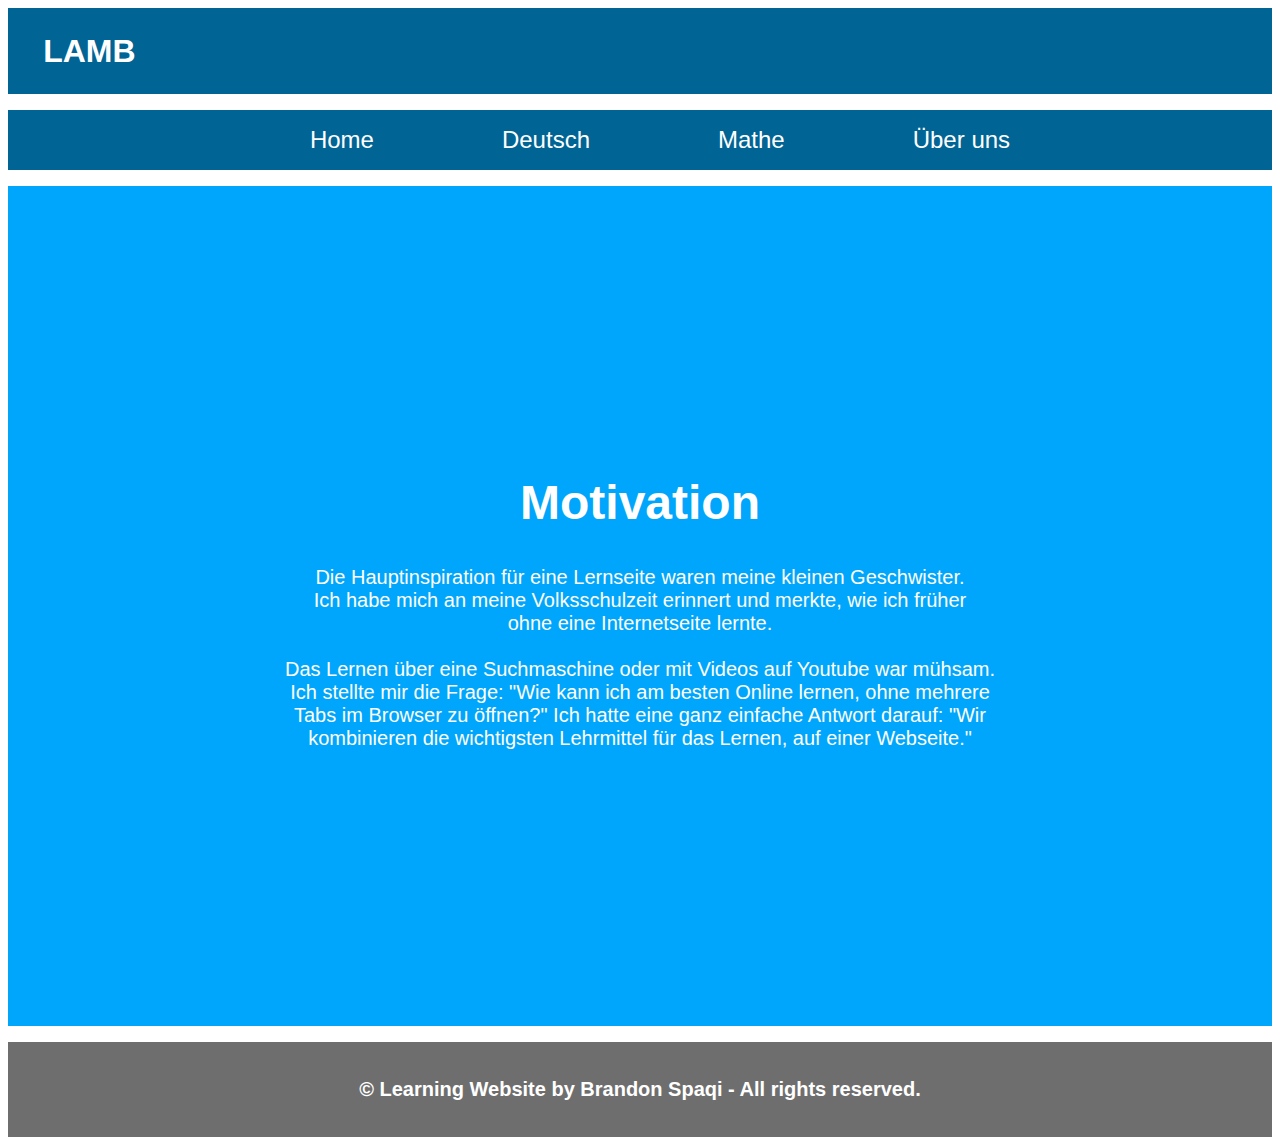
<file: About/index.html>
<!DOCTYPE html>
<html>

  <head>
    <meta charset="UTF-8">
    <meta name="viewport" content="width=device-width, initial-scale=1">
    <meta http-equiv="X-UA-Compatible" content="ie=edge">
    <link rel="stylesheet" href="https://cdnjs.cloudflare.com/ajax/libs/font-awesome/6.4.0/css/all.min.css" 
    integrity="sha512-iecdLmaskl7CVkqkXNQ/ZH/XLlvWZOJyj7Yy7tcenmpD1ypASozpmT/E0iPtmFIB46ZmdtAc9eNBvH0H/ZpiBw==" 
    crossorigin="anonymous" referrerpolicy="no-referrer" />
    <title>Über uns - LAMB Lernwebsite</title>
    
    <link rel="stylesheet" href="/AbResponsive.css">
  </head>

  <body>
      <div class="grid-container">
      <header>
        <div class="logo"><h1>LAMB</h1> </div>
      </header>

      <nav class="navbar">
          <ul class="links">
              <li><a class="nav-link" href="/index.html">Home</a></li>
              <li><a href="/Deutsch/index.html">Deutsch</a></li>
              <li><a href="/Mathe/index.html">Mathe</a></li>
              <li><a class="nav-link active" href="index.html">Über uns</a></li>
          </ul>
          <a href="#" class="action_btn">Get Started</a>
          <div class="toggle_btn">
            <i class="fa-solid fa-bars"></i>
          </div>
      </nav>

      <div class="dropdown_menu">
          <li><a class="nav-link " href="/index.html">Home</a></li>
          <li><a href="/Deutsch/index.html">Deutsch</a></li>
          <li><a href="/Mathe/index.html">Mathe</a></li>
          <li><a class="nav-link active" href="index.html">Über uns</a></li>
          <li><a href="#" class="action_btn">Get Started</a></li>
      </div>


      <main>

        <section id="me">
          <h1>Motivation</h1>
          <p>
            Die Hauptinspiration für eine Lernseite waren meine kleinen Geschwister. <br /> 
            Ich habe mich an meine Volksschulzeit erinnert und merkte, wie ich früher <br />
            ohne eine Internetseite lernte. <br /><br />
            Das Lernen über eine Suchmaschine oder mit Videos auf Youtube war mühsam. <br />
            Ich stellte mir die Frage: "Wie kann ich am besten Online lernen, ohne mehrere <br />
            Tabs im Browser zu öffnen?" Ich hatte eine ganz einfache Antwort darauf: "Wir <br />
            kombinieren die wichtigsten Lehrmittel für das Lernen, auf einer Webseite."
          </p>

        </section>

        <!-- <img id="Ab_png" src="../LAMB.png"> -->

        
      </main>


      <footer>
        <p id="rights">&copy; Learning Website by Brandon Spaqi - All rights reserved.</p>
      </footer>
      </div>

      <script>
        const toggleBtn = document.querySelector('.toggle_btn')
        const toggleBtnIcon = document.querySelector('.toggle_btn i')
        const dropDownMenu = document.querySelector('.dropdown_menu')

        toggleBtn.onclick = function () {
          dropDownMenu.classList.toggle('open')
          const isOpen = dropDownMenu.classList.contains('open')

          toggleBtnIcon.classList = isOpen
          ? 'fa-solid fa-xmark'
          : 'fa-solid fa-bars'
        }
      </script>

  </body>
</html>
</file>
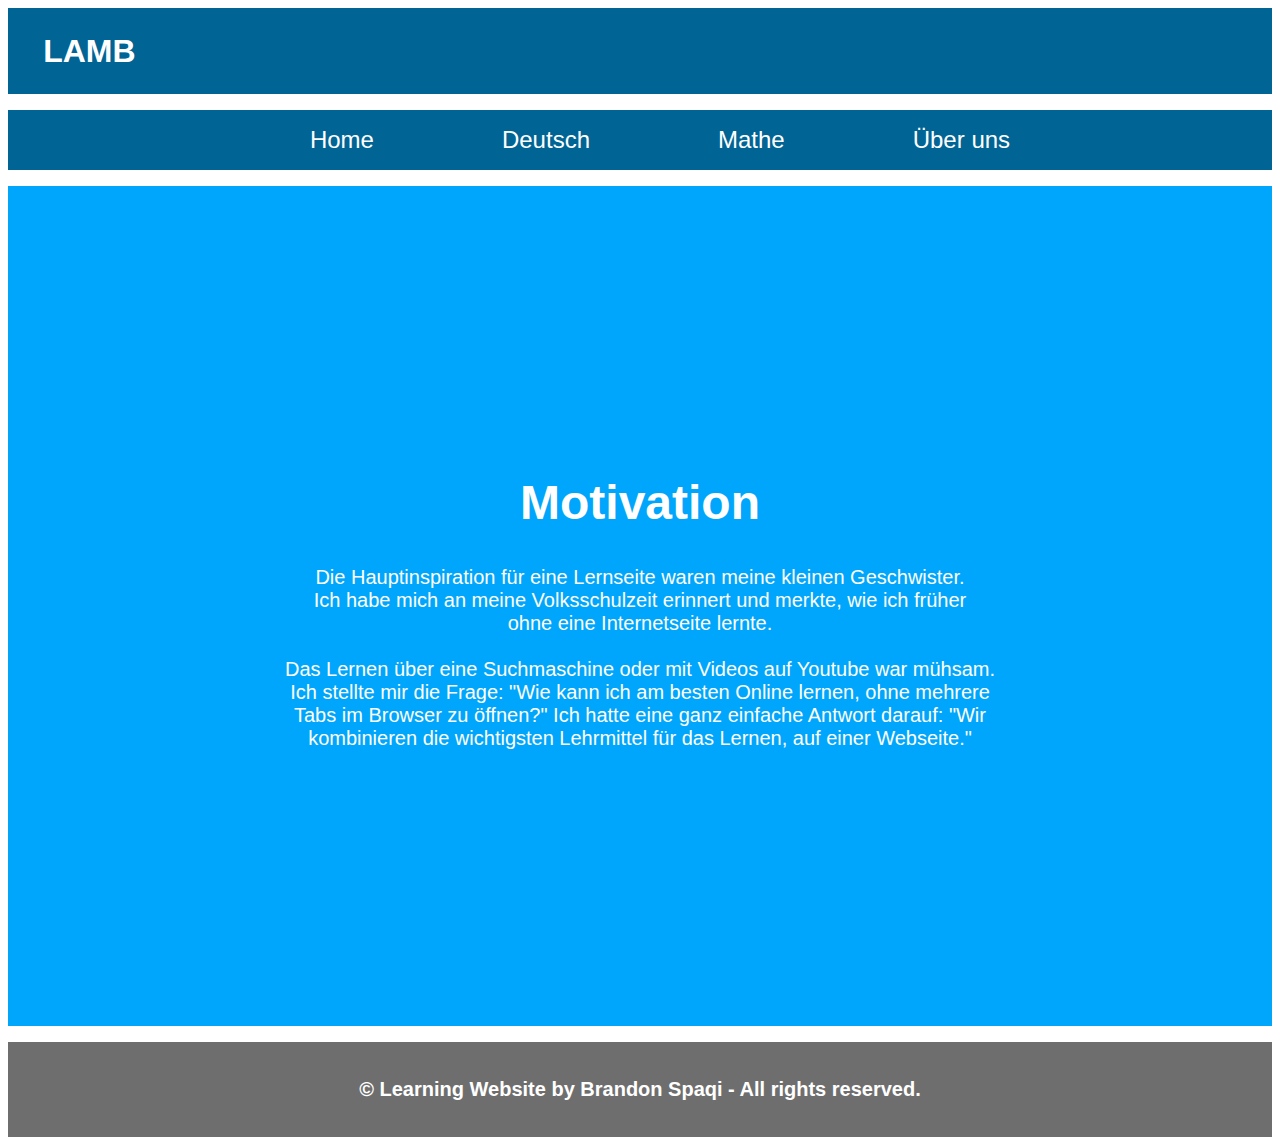
<file: ErsteWebseite/About/index.html>
<!DOCTYPE html>
<html>

  <head>
    <meta charset="UTF-8">
    <meta name="viewport" content="width=device-width, initial-scale=1">
    <meta http-equiv="X-UA-Compatible" content="ie=edge">
    <link rel="stylesheet" href="https://cdnjs.cloudflare.com/ajax/libs/font-awesome/6.4.0/css/all.min.css" 
    integrity="sha512-iecdLmaskl7CVkqkXNQ/ZH/XLlvWZOJyj7Yy7tcenmpD1ypASozpmT/E0iPtmFIB46ZmdtAc9eNBvH0H/ZpiBw==" 
    crossorigin="anonymous" referrerpolicy="no-referrer" />
    <title>Über uns - LAMB Lernwebsite</title>
    
    <link rel="stylesheet" href="/AbResponsive.css">
  </head>

  <body>
      <div class="grid-container">
      <header>
        <div class="logo"><h1>LAMB</h1> </div>
      </header>

      <nav class="navbar">
          <ul class="links">
              <li><a class="nav-link" href="/index.html">Home</a></li>
              <li><a href="/Deutsch/index.html">Deutsch</a></li>
              <li><a href="/Mathe/index.html">Mathe</a></li>
              <li><a class="nav-link active" href="index.html">Über uns</a></li>
          </ul>
          <a href="#" class="action_btn">Get Started</a>
          <div class="toggle_btn">
            <i class="fa-solid fa-bars"></i>
          </div>
      </nav>

      <div class="dropdown_menu">
          <li><a class="nav-link " href="/index.html">Home</a></li>
          <li><a href="/Deutsch/index.html">Deutsch</a></li>
          <li><a href="/Mathe/index.html">Mathe</a></li>
          <li><a class="nav-link active" href="index.html">Über uns</a></li>
          <li><a href="#" class="action_btn">Get Started</a></li>
      </div>


      <main>

        <section id="me">
          <h1>Motivation</h1>
          <p>
            Die Hauptinspiration für eine Lernseite waren meine kleinen Geschwister. <br /> 
            Ich habe mich an meine Volksschulzeit erinnert und merkte, wie ich früher <br />
            ohne eine Internetseite lernte. <br /><br />
            Das Lernen über eine Suchmaschine oder mit Videos auf Youtube war mühsam. <br />
            Ich stellte mir die Frage: "Wie kann ich am besten Online lernen, ohne mehrere <br />
            Tabs im Browser zu öffnen?" Ich hatte eine ganz einfache Antwort darauf: "Wir <br />
            kombinieren die wichtigsten Lehrmittel für das Lernen, auf einer Webseite."
          </p>

        </section>

        <!-- <img id="Ab_png" src="../LAMB.png"> -->

        
      </main>


      <footer>
        <p id="rights">&copy; Learning Website by Brandon Spaqi - All rights reserved.</p>
      </footer>
      </div>

      <script>
        const toggleBtn = document.querySelector('.toggle_btn')
        const toggleBtnIcon = document.querySelector('.toggle_btn i')
        const dropDownMenu = document.querySelector('.dropdown_menu')

        toggleBtn.onclick = function () {
          dropDownMenu.classList.toggle('open')
          const isOpen = dropDownMenu.classList.contains('open')

          toggleBtnIcon.classList = isOpen
          ? 'fa-solid fa-xmark'
          : 'fa-solid fa-bars'
        }
      </script>

  </body>
</html>
</file>
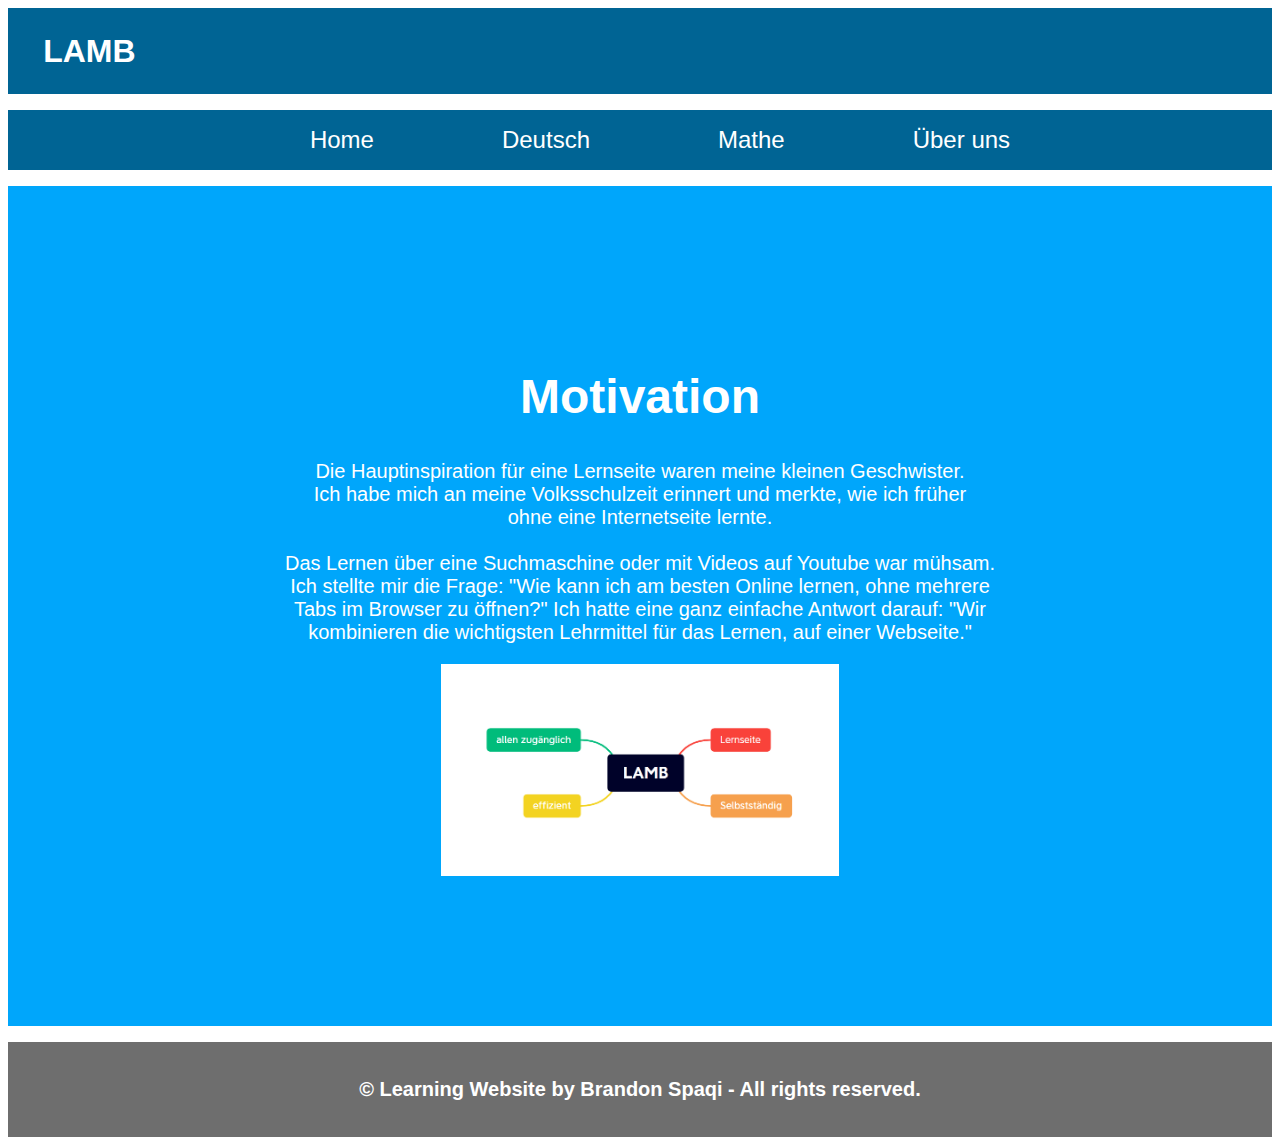
<file: about.html>
<!DOCTYPE html>
<html>

  <head>
    <meta charset="UTF-8">
    <meta name="author" content="Brandon Spaqi">
    <meta name="viewport" content="width=device-width, initial-scale=1">
    <meta http-equiv="X-UA-Compatible" content="ie=edge">
    <link rel="stylesheet" href="https://cdnjs.cloudflare.com/ajax/libs/font-awesome/6.4.0/css/all.min.css" 
    integrity="sha512-iecdLmaskl7CVkqkXNQ/ZH/XLlvWZOJyj7Yy7tcenmpD1ypASozpmT/E0iPtmFIB46ZmdtAc9eNBvH0H/ZpiBw==" 
    crossorigin="anonymous" referrerpolicy="no-referrer" />
    <title>Über uns - LAMB Lernwebsite</title>
    
    <link rel="stylesheet" href="AbResponsive.css">
  </head>

  <body>
      <div class="grid-container">
      <header>
        <div class="logo"><h1>LAMB</h1> </div>
      </header>

      <nav class="navbar">
          <ul class="links">
              <li><a class="nav-link" href="index.html">Home</a></li>
              <li><a href="Deutsch/index.html">Deutsch</a></li>
              <li><a href="Mathe/index.html">Mathe</a></li>
              <li><a class="nav-link active" href="about.html">Über uns</a></li>
          </ul>
          <a href="#" class="action_btn">Get Started</a>
          <div class="toggle_btn">
            <i class="fa-solid fa-bars"></i>
          </div>
      </nav>

      <div class="dropdown_menu">
          <li><a class="nav-link " href="index.html">Home</a></li>
          <li><a href="Deutsch/index.html">Deutsch</a></li>
          <li><a href="Mathe/index.html">Mathe</a></li>
          <li><a class="nav-link active" href="about.html">Über uns</a></li>
          <li><a href="#" class="action_btn">Get Started</a></li>
      </div>


      <main>

        <section id="me">
          <h1>Motivation</h1>
          <p>
            Die Hauptinspiration für eine Lernseite waren meine kleinen Geschwister. <br /> 
            Ich habe mich an meine Volksschulzeit erinnert und merkte, wie ich früher <br />
            ohne eine Internetseite lernte. <br /><br />
            Das Lernen über eine Suchmaschine oder mit Videos auf Youtube war mühsam. <br />
            Ich stellte mir die Frage: "Wie kann ich am besten Online lernen, ohne mehrere <br />
            Tabs im Browser zu öffnen?" Ich hatte eine ganz einfache Antwort darauf: "Wir <br />
            kombinieren die wichtigsten Lehrmittel für das Lernen, auf einer Webseite."
          </p>

          <img src="LAMB.png" alt="Computer Recherche">

        </section>

        <!-- <img id="Ab_png" src="../LAMB.png"> -->

        
      </main>


      <footer>
        <p id="rights">&copy; Learning Website by Brandon Spaqi - All rights reserved.</p>
      </footer>
      </div>

      <script>
        const toggleBtn = document.querySelector('.toggle_btn')
        const toggleBtnIcon = document.querySelector('.toggle_btn i')
        const dropDownMenu = document.querySelector('.dropdown_menu')

        toggleBtn.onclick = function () {
          dropDownMenu.classList.toggle('open')
          const isOpen = dropDownMenu.classList.contains('open')

          toggleBtnIcon.classList = isOpen
          ? 'fa-solid fa-xmark'
          : 'fa-solid fa-bars'
        }
      </script>

  </body>
</html>
</file>
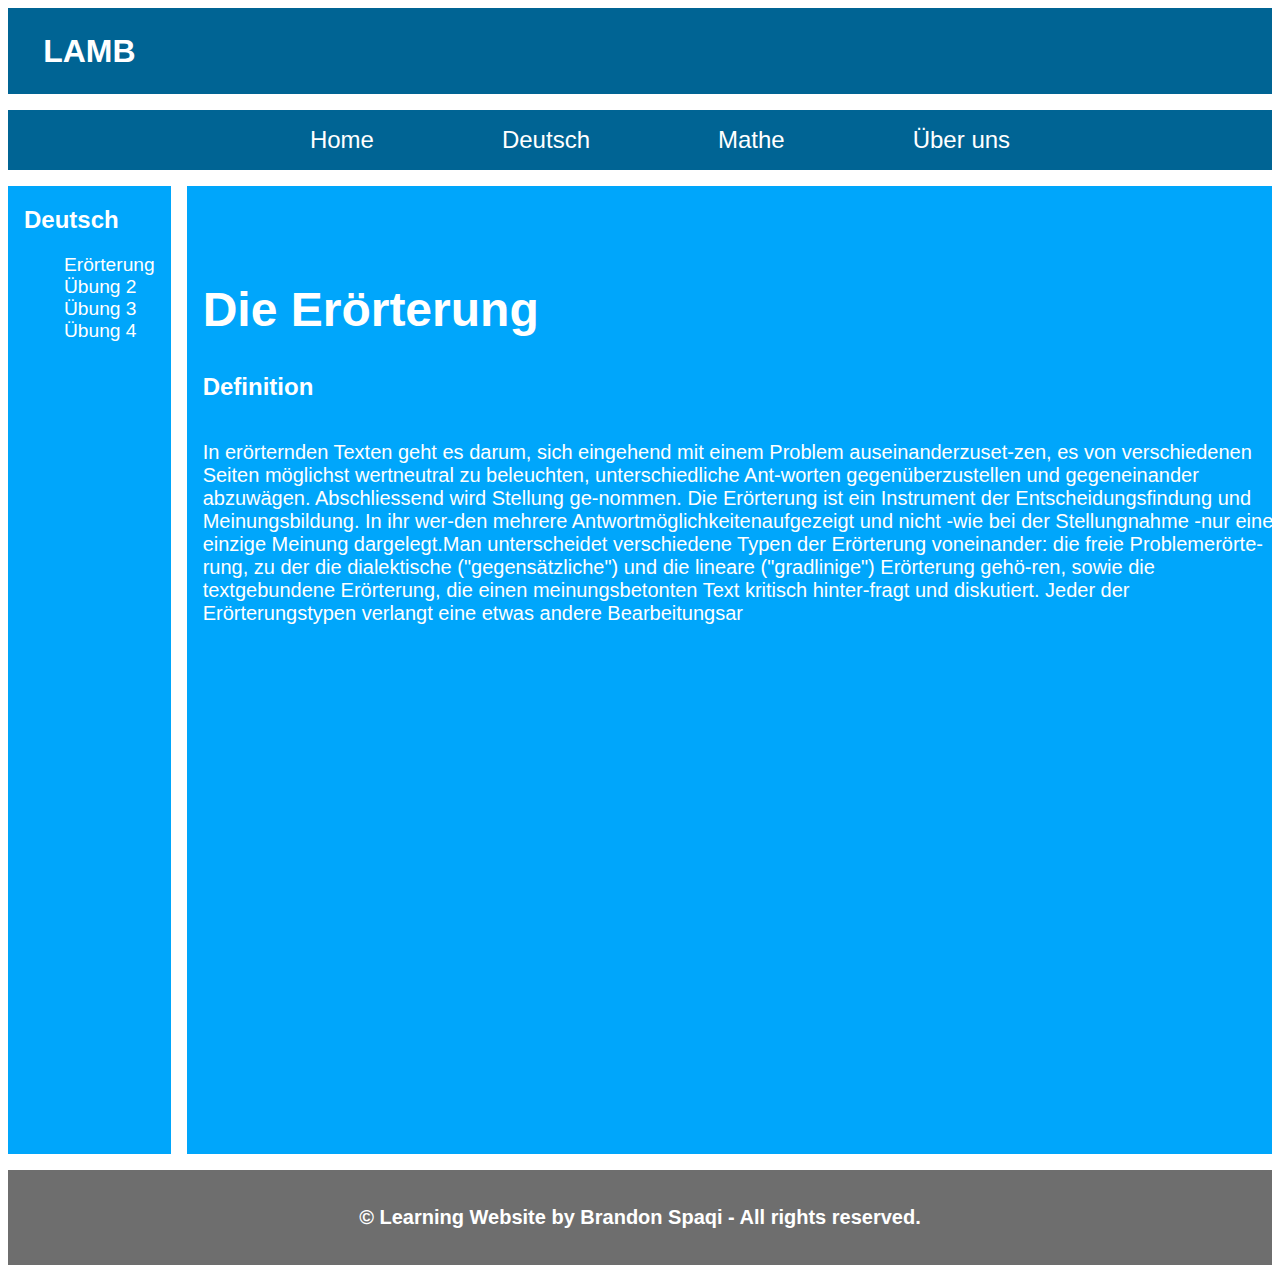
<file: Deutsch/erörterung.html>
<!DOCTYPE html>
<html>

<head>
  <meta charset="UTF-8">
  <meta name="author" content="Brandon Spaqi">
  <meta name="viewport" content="width=device-width, initial-scale=1">
  <meta http-equiv="X-UA-Compatible" content="ie=edge">
  <link rel="stylesheet" href="https://cdnjs.cloudflare.com/ajax/libs/font-awesome/6.4.0/css/all.min.css" 
  integrity="sha512-iecdLmaskl7CVkqkXNQ/ZH/XLlvWZOJyj7Yy7tcenmpD1ypASozpmT/E0iPtmFIB46ZmdtAc9eNBvH0H/ZpiBw==" 
  crossorigin="anonymous" referrerpolicy="no-referrer" />
  <title>Deutsch - LAMB Lernwebsite</title>
  
  <link rel="stylesheet" href="../USResponsive.css">
</head>

<body>
    <div class="grid-container">
    <header>
      <div class="logo"><h1>LAMB</h1> </div>
    </header>

    <nav class="navbar">
      
        <ul class="links">
            <li><a href="../index.html">Home</a></li>
            <li><a class="nav-link active" href="index.html">Deutsch</a></li>
            <li><a href="../Mathe/index.html">Mathe</a></li>
            <li><a href="../about.html">Über uns</a></li>
        </ul>
        <a href="#" class="action_btn">Get Started</a>
        <div class="toggle_btn">
          <i class="fa-solid fa-bars"></i>
        </div>
    </nav>

    <div class="dropdown_menu">
        <li><a href="../index.html">Home</a></li>
        <li><a class="nav-link active" href="index.html">Deutsch</a></li>
        <li><a href="../Mathe/index.html">Mathe</a></li>
        <li><a href="../about.html">Über uns</a></li>
        <li><a href="#" class="action_btn">Get Started</a></li>
    </div>


    <main>

      <section id="theorie">
        <h1>Die Erörterung</h1>
        <h2>Definition</h2>
        <p>
          In erörternden Texten geht es darum, sich eingehend mit einem Problem auseinanderzuset-zen, es von verschiedenen Seiten möglichst wertneutral zu beleuchten, unterschiedliche Ant-worten gegenüberzustellen und gegeneinander abzuwägen. Abschliessend wird Stellung ge-nommen. Die Erörterung ist ein Instrument der Entscheidungsfindung und Meinungsbildung. In ihr wer-den  mehrere Antwortmöglichkeitenaufgezeigt  und  nicht -wie  bei  der  Stellungnahme -nur eine einzige Meinung dargelegt.Man unterscheidet verschiedene Typen der Erörterung voneinander: die freie Problemerörte-rung, zu der die dialektische ("gegensätzliche") und die lineare ("gradlinige") Erörterung gehö-ren,  sowie  die  textgebundene Erörterung,  die  einen  meinungsbetonten  Text  kritisch  hinter-fragt und diskutiert. Jeder der Erörterungstypen verlangt eine etwas andere Bearbeitungsar
        </p>
      </section>

    </main>

    <aside>

      <section class="excercise">
        <h2 class="theme">Deutsch</h2>

        <ul class="ex_links">
          <li><a class="ex_links" href="erörterung.html">Erörterung</a></li>
          <li><a class="ex_links" href="#">Übung 2</a></li>
          <li><a class="ex_links" href="#">Übung 3</a></li>
          <li><a class="ex_links" href="#">Übung 4</a></li>
      </ul>

      </section>
      
    </aside>

    <footer>
      <p id="rights">&copy; Learning Website by Brandon Spaqi - All rights reserved.</p>
    </footer>
    </div>

    <script>
      const toggleBtn = document.querySelector('.toggle_btn')
      const toggleBtnIcon = document.querySelector('.toggle_btn i')
      const dropDownMenu = document.querySelector('.dropdown_menu')

      toggleBtn.onclick = function () {
        dropDownMenu.classList.toggle('open')
        const isOpen = dropDownMenu.classList.contains('open')

        toggleBtnIcon.classList = isOpen
        ? 'fa-solid fa-xmark'
        : 'fa-solid fa-bars'
      }
    </script>

</body>
</html>
</file>
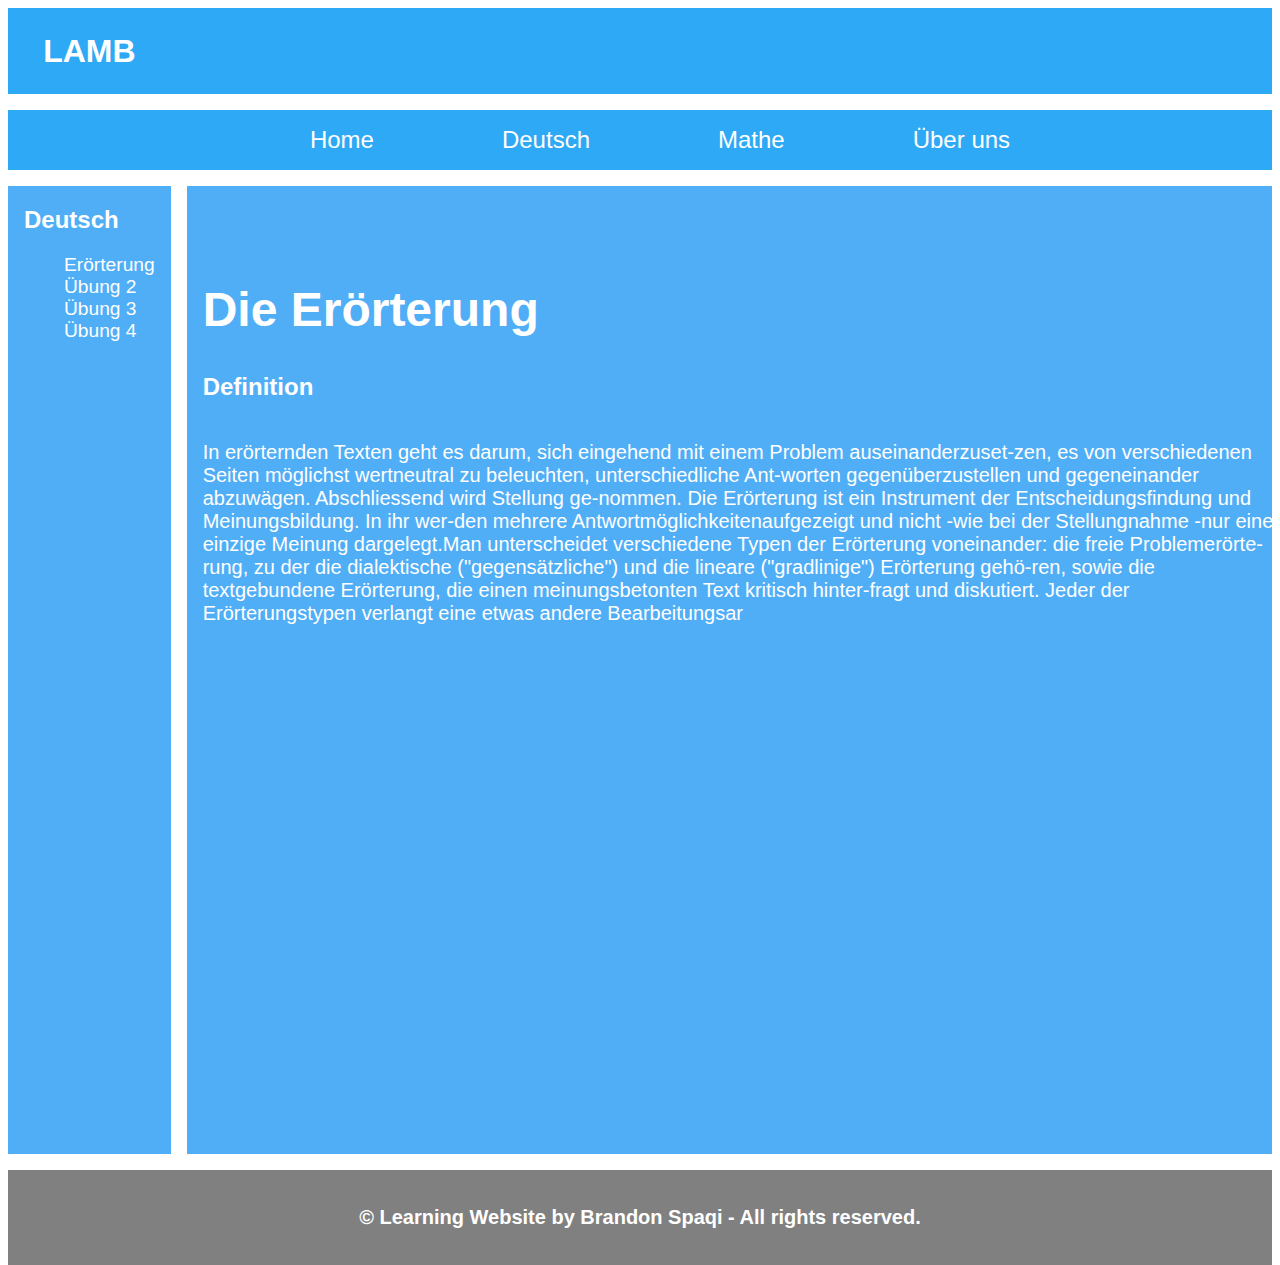
<file: ErsteWebseite/Deutsch/erörterung.html>
<!DOCTYPE html>
<html>

<head>
  <meta charset="UTF-8">
  <meta name="viewport" content="width=device-width, initial-scale=1">
  <meta http-equiv="X-UA-Compatible" content="ie=edge">
  <link rel="stylesheet" href="https://cdnjs.cloudflare.com/ajax/libs/font-awesome/6.4.0/css/all.min.css" 
  integrity="sha512-iecdLmaskl7CVkqkXNQ/ZH/XLlvWZOJyj7Yy7tcenmpD1ypASozpmT/E0iPtmFIB46ZmdtAc9eNBvH0H/ZpiBw==" 
  crossorigin="anonymous" referrerpolicy="no-referrer" />
  <title>Deutsch - LAMB Lernwebsite</title>
  
  <link rel="stylesheet" href="../USResponsive.css">
</head>

<body>
    <div class="grid-container">
    <header>
      <div class="logo"><h1>LAMB</h1> </div>
    </header>

    <nav class="navbar">
      
        <ul class="links">
            <li><a href="../index.html">Home</a></li>
            <li><a class="nav-link active" href="index.html">Deutsch</a></li>
            <li><a href="../Mathe/index.html">Mathe</a></li>
            <li><a href="../About/index.html">Über uns</a></li>
        </ul>
        <a href="#" class="action_btn">Get Started</a>
        <div class="toggle_btn">
          <i class="fa-solid fa-bars"></i>
        </div>
    </nav>

    <div class="dropdown_menu">
        <li><a href="../index.html">Home</a></li>
        <li><a class="nav-link active" href="index.html">Deutsch</a></li>
        <li><a href="../Mathe/index.html">Mathe</a></li>
        <li><a href="../About/index.html">Über uns</a></li>
        <li><a href="#" class="action_btn">Get Started</a></li>
    </div>


    <main>

      <section id="theorie">
        <h1>Die Erörterung</h1>
        <h2>Definition</h2>
        <p>
          In erörternden Texten geht es darum, sich eingehend mit einem Problem auseinanderzuset-zen, es von verschiedenen Seiten möglichst wertneutral zu beleuchten, unterschiedliche Ant-worten gegenüberzustellen und gegeneinander abzuwägen. Abschliessend wird Stellung ge-nommen. Die Erörterung ist ein Instrument der Entscheidungsfindung und Meinungsbildung. In ihr wer-den  mehrere Antwortmöglichkeitenaufgezeigt  und  nicht -wie  bei  der  Stellungnahme -nur eine einzige Meinung dargelegt.Man unterscheidet verschiedene Typen der Erörterung voneinander: die freie Problemerörte-rung, zu der die dialektische ("gegensätzliche") und die lineare ("gradlinige") Erörterung gehö-ren,  sowie  die  textgebundene Erörterung,  die  einen  meinungsbetonten  Text  kritisch  hinter-fragt und diskutiert. Jeder der Erörterungstypen verlangt eine etwas andere Bearbeitungsar
        </p>
      </section>

    </main>

    <aside>

      <section class="excercise">
        <h2 class="theme">Deutsch</h2>

        <ul class="ex_links">
          <li><a class="ex_links" href="erörterung.html">Erörterung</a></li>
          <li><a class="ex_links" href="#">Übung 2</a></li>
          <li><a class="ex_links" href="#">Übung 3</a></li>
          <li><a class="ex_links" href="#">Übung 4</a></li>
      </ul>

      </section>
      
    </aside>

    <footer>
      <p id="rights">&copy; Learning Website by Brandon Spaqi - All rights reserved.</p>
    </footer>
    </div>

    <script>
      const toggleBtn = document.querySelector('.toggle_btn')
      const toggleBtnIcon = document.querySelector('.toggle_btn i')
      const dropDownMenu = document.querySelector('.dropdown_menu')

      toggleBtn.onclick = function () {
        dropDownMenu.classList.toggle('open')
        const isOpen = dropDownMenu.classList.contains('open')

        toggleBtnIcon.classList = isOpen
        ? 'fa-solid fa-xmark'
        : 'fa-solid fa-bars'
      }
    </script>

</body>
</html>
</file>
<file: AbResponsive.css>
* {
    font-family: 'Gill Sans', 'Gill Sans MT', Calibri, 'Trebuchet MS', sans-serif;
  }

  p {
    font-size: 20px;
  }
  
  body {
    background-color: #fff;
    height: 100vh;
    background-size: cover;
    background-position: center;
  }
  
  .grid-container {
      display: grid;
      grid-gap: 1rem;
      grid-template-areas: 'header header header'
      'nav nav nav'
      'main main main'
      'footer footer footer';
      border-radius: 4em;
  
  }
  header {
      background-color: #006494;
      position: relative;
      padding: 0.2rem;
      grid-area: header;
      grid-area: header;
      grid-area: header;
    }
    
    nav {
      background-color: #006494;
  
      grid-area: nav;
      grid-area: nav;
      grid-area: nav;
    }
  
    main {
      background-color: #00A6FB;
  
      grid-area: main;
      grid-area: main;
      grid-area: main;
    }
    
    aside {
      background-color: #00A6FB;
  display: none;
    }
    
    footer {
      background-color: rgb(110, 110, 110);
  
      grid-area: footer;
      grid-area: footer;
      grid-area: footer;
    }
  
    #rights {
      text-align: center;
      font-weight: bold;
      padding: 1rem;
      color: white;
    }
  
    li {
      list-style: none;
    }
    a {
      text-decoration: none;
      color: #fff;
      font-size: 1.5rem;
    }
    a:hover {
      color: orange;
    }

    .logo {
      margin: 0 auto;
      padding-left: 2rem;
      color: #fff;
    }
  
    /*navbar*/
  
    .navbar {
      width: 100%;
      height: 60px;
      max-width: 100%;
      margin: 0 auto;
      display: flex;
      align-items: center;
      justify-content: center;
    }
  
    .navbar .logo a {
      font-size: 1.5rem;
      font-weight: bold;
    }
  
    .navbar .links {
      display: flex;
      gap: 8rem;
    }
  
    .navbar .toggle_btn {
      color: #fff;
      font-size: 1.5rem;
      cursor: pointer;
      display: none;
    }
  
    .action_btn {
      display: none;
      background-color: orange;
      color: #fff;
      padding: 0.5rem 1rem;
      border: none;
      outline: none;
      border-radius: 20px;
      font-size: 0.8rem;
      font-weight: bold;
      cursor: pointer;
      transition: scale 0.2 ease;
    }
  
    .action_btn:hover {
      color: #fff;
    }
  
  /*Dropdown menu*/
  
    .dropdown_menu {
      display: none;
      position: absolute;
      right: 2rem;
      top: 60px;
      height: 0;
      width: 300px;
      background: rgba(255, 255, 255, 0.1);
      backdrop-filter: blur(15px);
      border-radius: 10px;
      overflow: hidden;
      transition: height 0.2s cubic-bezier(0.175, 0.885, 0.32, 1.275);
    }
  
    .dropdown_menu.open {
      height: 240px;
    }
  
    .dropdown_menu li {
      padding: 0.7rem;
      display: flex;
      align-items: center;
      justify-content: center;
    }
  
    .dropdown_menu .action_btn {
      width: 100%;
      display: none;
      justify-content: center;
    }
  
    /*Hero*/
  
    section#hero {
      height: calc(100vh - 60px);
      display: flex;
      flex-direction: column;
      align-items: center;
      justify-content: center;
      text-align: center;
      color: #fff;
      margin: 4rem 0 4rem 0;
    }
  
    #hero h1 {
      font-size: 3rem;
      margin-bottom: 1rem;
    }

    section#me {
      height: calc(100vh - 60px);
      display: flex;
      flex-direction: column;
      align-items: center;
      justify-content: center;
      text-align: center;
      color: #fff;
      margin: 0 4rem 0 4rem;
    }

    #me h1 {
      font-size: 3rem;
      margin-bottom: 1rem;
    }
  
    section#new {
      height: calc(100vh - 60px);
      display: flex;
      flex-direction: column;
      align-items: center;
      justify-content: start;
      color: #fff;
    }

    img {
      max-width: 35%;
      align-items: center;
      justify-content: center;
    }
  
    /*responsive design*/
  
    @media (max-width: 800px) {
      * {
        font-family: 'Gill Sans', 'Gill Sans MT', Calibri, 'Trebuchet MS', sans-serif;
      }
  
      body {
        background-color: white;
      }
      .grid-container {
        display: grid;
        grid-gap: 1rem;
        grid-template-areas: 'header header'
        'nav nav'
        'main main '
        'footer footer';
        border-radius: 4em;
      
      }
      header {
          background-color: rgb(46, 169, 245);
          grid-area: header;
          grid-area: header;
        }
        
        nav {
          background-color: rgb(46, 169, 245);
          grid-area: nav;
          grid-area: nav;
        }
        main {
          background-color: rgb(80, 174, 247);
          grid-area: main;
          grid-area: main;
        }
        
        aside {
          background-color: rgb(80, 174, 247);
          display: none;
        }
        
        footer {
          background-color: rgb(128, 128, 128);
          grid-area: footer;
          grid-area: footer;
        }
  
        .navbar .links,
        .navbar .action_btn {
          display: none;
        }
  
        .navbar .toggle_btn {
          display: block;
        }
  
        .dropdown_menu {
          display: block;
        }

        .dropdown_menu a{
          color: black;
        }
    }
  
    @media (max-width: 600px) {
      .dropdown_menu {
        left: 2rem;
        width: unset;
  
      }
    }
</file>
<file: USResponsive.css>
* {
    font-family: 'Gill Sans', 'Gill Sans MT', Calibri, 'Trebuchet MS', sans-serif;
  }
  
p {
  font-size: 20px;
}

  body {
    background-color: #fff;
    height: 100vh;
    background-size: cover;
    background-position: center;
  }
  
  .grid-container {
      display: grid;
      grid-gap: 1rem;
      grid-template-areas: 'header header header'
      'nav nav nav'
      'aside main main'
      'footer footer footer';
      border-radius: 4em;
    
  }
  header {
      background-color: #006494;
      position: relative;
      padding: 0.2rem;
      grid-area: header;
      grid-area: header;
      grid-area: header;
    }
    
    nav {
      background-color: #006494;
  
      grid-area: nav;
      grid-area: nav;
      grid-area: nav;
    }
  
    main {
      background-color: #00A6FB;
  
      grid-area: main;
      grid-area: main;
    }
    
    aside {
      background-color: #00A6FB;
      position: relative;
      grid-area: aside;
    }
    
    footer {
      background-color: rgb(110, 110, 110);
  
      grid-area: footer;
      grid-area: footer;
      grid-area: footer;
    }
  
    #rights {
      text-align: center;
      font-weight: bold;
      padding: 1rem;
      color: white;
    }
  
    li {
      list-style: none;
    }
    a {
      text-decoration: none;
      color: #fff;
      font-size: 1.5rem;
    }
    
    a:hover {
      color: orange;
    }

    .logo {
      margin: 0 auto;
      padding-left: 2rem;
      color: #fff;
    }

    /*excercise*/
    
    .ex_links {
      font-size: 1.2rem;
      color: #fff;
      text-decoration: none;
    }

    .ex_links:hover {
      font-size: 1.5rem;
    }
  
    /*navbar*/
  
    .navbar {
      width: 100%;
      height: 60px;
      max-width: 100%;
      margin: 0 auto;
      display: flex;
      align-items: center;
      justify-content: center;
    }
  
    .navbar .logo a {
      font-size: 1.5rem;
      font-weight: bold;
    }
  
    .navbar .links {
      display: flex;
      gap: 8rem;
    }
  
    .navbar .toggle_btn {
      color: #fff;
      font-size: 1.5rem;
      cursor: pointer;
      display: none;
    }
  
    .action_btn {
      display: none;
      background-color: orange;
      color: #fff;
      padding: 0.5rem 1rem;
      border: none;
      outline: none;
      border-radius: 20px;
      font-size: 0.8rem;
      font-weight: bold;
      cursor: pointer;
      transition: scale 0.2 ease;
    }
  
    .action_btn:hover {
      color: #fff;
    }
  

  /*Dropdown menu*/
  
    .dropdown_menu {
      display: none;
      position: absolute;
      right: 2rem;
      top: 60px;
      height: 0;
      width: 300px;
      background: rgba(255, 255, 255, 0.1);
      backdrop-filter: blur(15px);
      border-radius: 10px;
      overflow:hidden;
      transition: height 0.2s cubic-bezier(0.175, 0.885, 0.32, 1.275);
    }
  
    .dropdown_menu.open {
      height: 240px;
    }
  
    .dropdown_menu li {
      padding: 0.7rem;
      display: flex;
      align-items: center;
      justify-content: center;
    }
  
    .dropdown_menu .action_btn {
      width: 100%;
      display: none;
      justify-content: center;
    }
  
    /*Hero*/
  
    section#hero {
      height: calc(100vh - 60px);
      width: 100%;
      display: flex;
      flex-direction: column;
      align-items: center;
      justify-content: center;
      text-align: center;
      color: #fff;
      margin: 4rem 1rem 4rem 1rem;
    }

    section#theorie {
      height: calc(100vh - 60px);
      width: 100%;
      display: flex;
      flex-direction: column;
      align-items: start;
      justify-content: start;
      text-align: start;
      color: #fff;
      margin: 4rem 1rem 4rem 1rem;
    }

    #theorie h1 {
      font-size: 3rem;
      margin-bottom: 1rem;
    }
  
    #hero h1 {
      font-size: 3rem;
      margin-bottom: 1rem;
    }
  
    section#new {
      height: calc(100vh - 60px);
      display: flex;
      flex-direction: column;
      align-items: center;
      justify-content: start;
      color: #fff;
    }

    img {
      max-height: 45%;
      align-items: center;
      justify-content: center;
    }

    .excercise {
      margin: 0 1rem 0 1rem;
    }

    .theme {
      font-size: 1,5rem;
      font-weight: bold;
      color: #fff;
    }
  
    /*responsive design*/
  
    @media (max-width: 800px) {
      * {
        font-family: 'Gill Sans', 'Gill Sans MT', Calibri, 'Trebuchet MS', sans-serif;
      }
  
      body {
        background-color: white;
      }
      .grid-container {
        display: grid;
        grid-gap: 1rem;
        grid-template-areas: 'header header'
        'nav nav'
        'aside aside '
        'main main'
        'footer footer';
        border-radius: 4em;
      
      }
      header {
          background-color: #006494;
          grid-area: header;
          grid-area: header;
        }
        
        nav {
          background-color: #006494;
          grid-area: nav;
          grid-area: nav;
        }
        main {
          background-color: #00A6FB;
          grid-area: main;
          grid-area: main;
        }
        
        aside {
          background-color: #00A6FB;
          grid-area: aside;
          grid-area: aside;
        }
        
        footer {
          background-color: rgb(110, 110, 110);
          grid-area: footer;
          grid-area: footer;
        }

        section#hero {
          height: fit-content;
          width: fit-content;
        }

        .excercise {
          width: 100%;
          height: 40px;
          max-width: 100%;
          margin: 0 auto;
          display: flex;
          align-items: center;
          justify-content: center;
        }

        .excercise .ex_links {
          display: flex;
          gap: 2rem;
        }

        .theme {
          font-size: 1.5rem;
          font-weight: bold;
          color: #fff;
        }

        img {
          max-width: 35%;
        }
  
        .navbar .links,
        .navbar .action_btn {
          display: none;
        }
  
        .navbar .toggle_btn {
          display: block;
        }
  
        .dropdown_menu {
          display: block;
        }

        .dropdown_menu a{
          color: black;
        }

    }
  
    @media (max-width: 600px) {
      .dropdown_menu {
        left: 2rem;
        width: unset;
  
      }

    }
</file>
<file: ErsteWebseite/USResponsive.css>
* {
    font-family: 'Gill Sans', 'Gill Sans MT', Calibri, 'Trebuchet MS', sans-serif;
  }
  
p {
  font-size: 20px;
}

  body {
    background-color: #fff;
    height: 100vh;
    background-size: cover;
    background-position: center;
  }
  
  .grid-container {
      display: grid;
      grid-template-columns: repeat(100px 2fr 1fr);
      grid-template-rows: repeat(50px auto auto 50px );
      grid-gap: 1rem;
      grid-template-areas: 'header header header'
      'nav nav nav'
      'aside main main'
      'footer footer footer';
      border-radius: 4em;
    
  }
  header {
      background-color: rgb(46, 169, 245);
      position: relative;
      padding: 0.2rem;
      grid-area: header;
      grid-area: header;
      grid-area: header;
    }
    
    nav {
      background-color: rgb(46, 169, 245);
  
      grid-area: nav;
      grid-area: nav;
      grid-area: nav;
    }
  
    main {
      background-color: rgb(80, 174, 247);
  
      grid-area: main;
      grid-area: main;
    }
    
    aside {
      background-color: rgb(80, 174, 247);
      position: relative;
      grid-area: aside;
    }
    
    footer {
      background-color: rgb(128, 128, 128);
  
      grid-area: footer;
      grid-area: footer;
      grid-area: footer;
    }
  
    #rights {
      text-align: center;
      font-weight: bold;
      padding: 1rem;
      color: white;
    }
  
    li {
      list-style: none;
    }
    a {
      text-decoration: none;
      color: #fff;
      font-size: 1.5rem;
    }
    
    a:hover {
      color: orange;
    }

    .logo {
      margin: 0 auto;
      padding-left: 2rem;
      color: #fff;
    }

    /*excercise*/
    
    .ex_links {
      font-size: 1.2rem;
      color: #fff;
      text-decoration: none;
    }
  
    /*navbar*/
  
    .navbar {
      width: 100%;
      height: 60px;
      max-width: 100%;
      margin: 0 auto;
      display: flex;
      align-items: center;
      justify-content: center;
    }
  
    .navbar .logo a {
      font-size: 1.5rem;
      font-weight: bold;
    }
  
    .navbar .links {
      display: flex;
      gap: 8rem;
    }
  
    .navbar .toggle_btn {
      color: #fff;
      font-size: 1.5rem;
      cursor: pointer;
      display: none;
    }
  
    .action_btn {
      display: none;
      background-color: orange;
      color: #fff;
      padding: 0.5rem 1rem;
      border: none;
      outline: none;
      border-radius: 20px;
      font-size: 0.8rem;
      font-weight: bold;
      cursor: pointer;
      transition: scale 0.2 ease;
    }
  
    .action_btn:hover {
      scale: 1.05;
      color: #fff;
    }
  
    .action_btn:active {
      scale: 0.95;
    }
  

  /*Dropdown menu*/
  
    .dropdown_menu {
      display: none;
      position: absolute;
      right: 2rem;
      top: 60px;
      height: 0;
      width: 300px;
      background: rgba(255, 255, 255, 0.1);
      backdrop-filter: blur(15px);
      border-radius: 10px;
      overflow:hidden;
      transition: height 0.2s cubic-bezier(0.175, 0.885, 0.32, 1.275);
    }
  
    .dropdown_menu.open {
      height: 240px;
    }
  
    .dropdown_menu li {
      padding: 0.7rem;
      display: flex;
      align-items: center;
      justify-content: center;
    }
  
    .dropdown_menu .action_btn {
      width: 100%;
      display: none;
      justify-content: center;
    }
  
    /*Hero*/
  
    section#hero {
      height: calc(100vh - 60px);
      width: 100%;
      display: flex;
      flex-direction: column;
      align-items: center;
      justify-content: center;
      text-align: center;
      color: #fff;
      margin: 4rem 1rem 4rem 1rem;
    }

    section#theorie {
      height: calc(100vh - 60px);
      width: 100%;
      display: flex;
      flex-direction: column;
      align-items: start;
      justify-content: start;
      text-align: start;
      color: #fff;
      margin: 4rem 1rem 4rem 1rem;
    }

    #theorie h1 {
      font-size: 3rem;
      margin-bottom: 1rem;
    }
  
    #hero h1 {
      font-size: 3rem;
      margin-bottom: 1rem;
    }
  
    section#new {
      height: calc(100vh - 60px);
      display: flex;
      flex-direction: column;
      align-items: center;
      justify-content: start;
      color: #fff;
    }

    img {
      max-height: 45%;
      align-items: center;
      justify-content: center;
    }

    .excercise {
      margin: 0 1rem 0 1rem;
    }

    .theme {
      font-size: 1,5rem;
      font-weight: bold;
      color: #fff;
    }
  
    /*responsive design*/
  
    @media (max-width: 800px) {
      * {
        font-family: 'Gill Sans', 'Gill Sans MT', Calibri, 'Trebuchet MS', sans-serif;
      }
  
      body {
        background-color: white;
      }
      .grid-container {
        display: grid;
        grid-template-columns: repeat(auto-fit, minmax(2fr 1fr));
        grid-template-rows: repeat(50px 40px 30px auto 50px );
        grid-gap: 1rem;
        grid-template-areas: 'header header'
        'nav nav'
        'aside aside '
        'main main'
        'footer footer';
        border-radius: 4em;
      
      }
      header {
          background-color: rgb(46, 169, 245);
          grid-area: header;
          grid-area: header;
        }
        
        nav {
          background-color: rgb(46, 169, 245);
          grid-area: nav;
          grid-area: nav;
        }
        main {
          background-color: rgb(80, 174, 247);
          grid-area: main;
          grid-area: main;
        }
        
        aside {
          background-color: rgb(80, 174, 247);
          grid-area: aside;
          grid-area: aside;
        }
        
        footer {
          background-color: rgb(128, 128, 128);
          grid-area: footer;
          grid-area: footer;
        }

        section#hero {
          height: fit-content;
          width: fit-content;
        }

        .excercise {
          width: 100%;
          height: 40px;
          max-width: 100%;
          margin: 0 auto;
          display: flex;
          align-items: center;
          justify-content: space-between;
        }

        .excercise .ex_links {
          display: flex;
          gap: 2rem;
        }

        .theme {
          font-size: 1.5rem;
          font-weight: bold;
          color: #fff;
        }

        img {
          max-width: 35%;
        }
  
        .navbar .links,
        .navbar .action_btn {
          display: none;
        }
  
        .navbar .toggle_btn {
          display: block;
        }
  
        .dropdown_menu {
          display: block;
        }

        .dropdown_menu a{
          color: black;
        }

    }
  
    @media (max-width: 600px) {
      .dropdown_menu {
        left: 2rem;
        width: unset;
  
      }

    }
</file>
